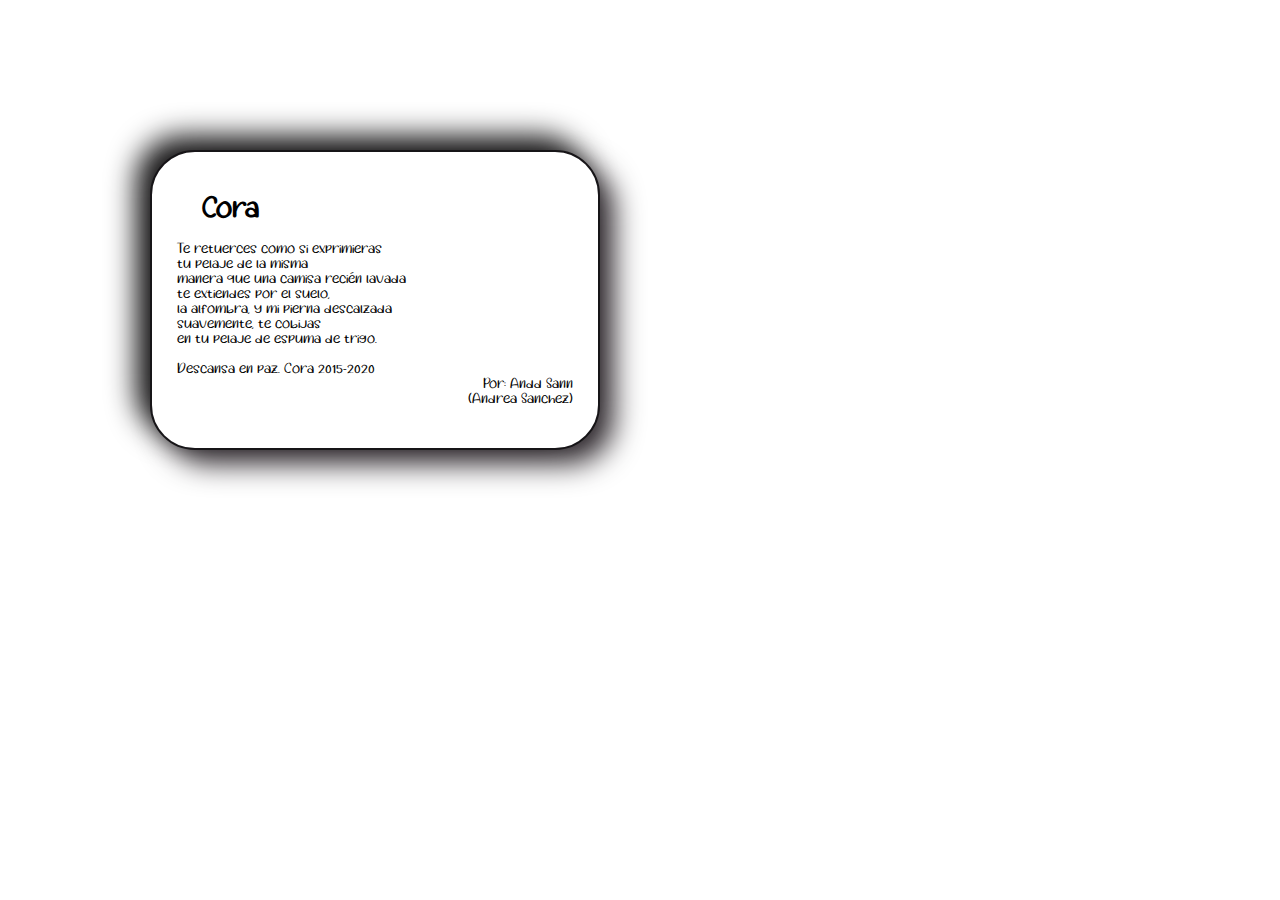
<file: html/leeme.html>
<!DOCTYPE html>
<html lang="es">
<head>
    <meta charset="UTF-8">
    <meta http-equiv="X-UA-Compatible" content="IE=edge">
    <meta name="viewport" content="width=device-width, initial-scale=1.0">
    <title>Contacto</title>
    <link rel="stylesheet" href="../css/styleleeme.css">
</head>
<body>
    <div>
    
    <h1>Cora</h1>

    <p>
        Te retuerces como si exprimieras <br>
        tu pelaje de la misma <br>
        manera que una camisa recién lavada <br>
        te extiendes por el suelo, <br>
        la alfombra, y mi pierna descalzada <br>
        suavemente, te cobijas <br>
        en tu pelaje de espuma de trigo. <br>
    </p><br>

    <p>Descansa en paz. Cora 2015-2020</p>

    <p class="autor">
        Por: Andd Sann <br>
        (Andrea Sánchez) <br>
        
    </p>
    </div>
</body>
</html>
</file>
<file: css/styleleeme.css>
@font-face {
    font-family: 'ins';
    src: url("../tipografia/Instruction.otf");
}


*{
    margin: 0;
    padding: 0;
    box-sizing: border-box;
}

body{
    background-color: rgb(255, 255, 255);
    font-family: 'ins';
    margin: 150px;
    line-height: 15px;
}

div{
    width: 450px;
    height: 300px;
    border: 2px solid rgb(23, 21, 24);
    background: rgb(255, 255, 255);
    border-radius: 45px;
    box-shadow: -14px -14px 29px rgb(22, 21, 22),
    14px 14px 29px rgb(51, 45, 50);
    padding: 25px;
}
h1{
    font-family: 'ins';
    padding: 25px;
}
div:hover{
    background: rgb(255, 130, 47);
    border-radius: 45px;
    box-shadow: -14px -14px 29px rgb(128, 26, 0),
    14px 14px 29px goldenrod;
    cursor: pointer;
}

.autor{
    justify-content: right;
    text-align: right;
}
</file>
